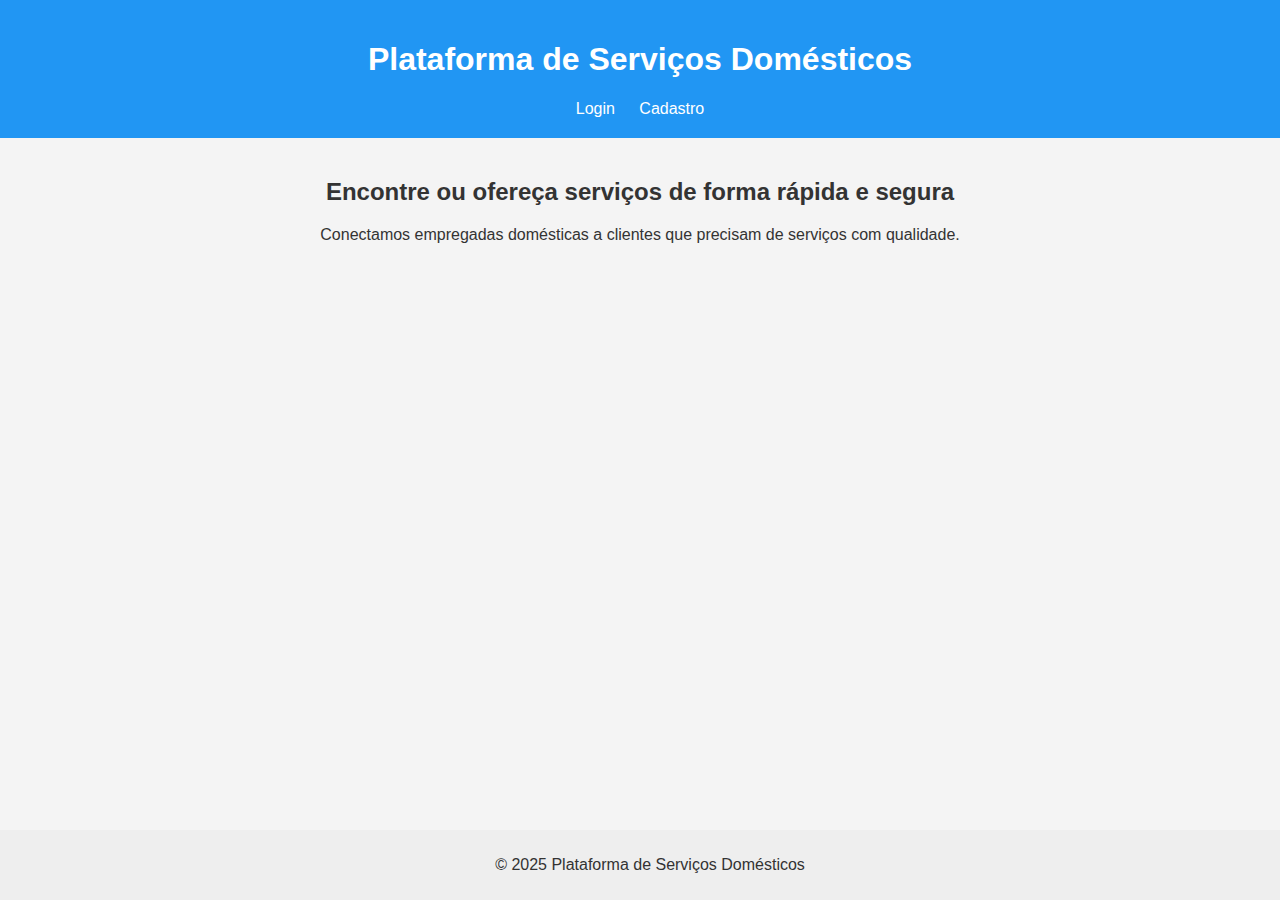
<file: src/main/resources/static/index.html>
<!DOCTYPE html>
<html lang="pt-BR">
<head>
    <meta charset="UTF-8">
    <title>Serviços Domésticos</title>
    <link rel="stylesheet" href="style.css">
</head>
<body>
    <header>
        <h1>Plataforma de Serviços Domésticos</h1>
        <nav>
            <a href="login.html">Login</a>
            <a href="cadastro.html">Cadastro</a>
        </nav>
    </header>

    <main>
        <section class="intro">
            <h2>Encontre ou ofereça serviços de forma rápida e segura</h2>
            <p>Conectamos empregadas domésticas a clientes que precisam de serviços com qualidade.</p>
        </section>
    </main>

    <footer>
        <p>&copy; 2025 Plataforma de Serviços Domésticos</p>
    </footer>
</body>
</html>
</file>
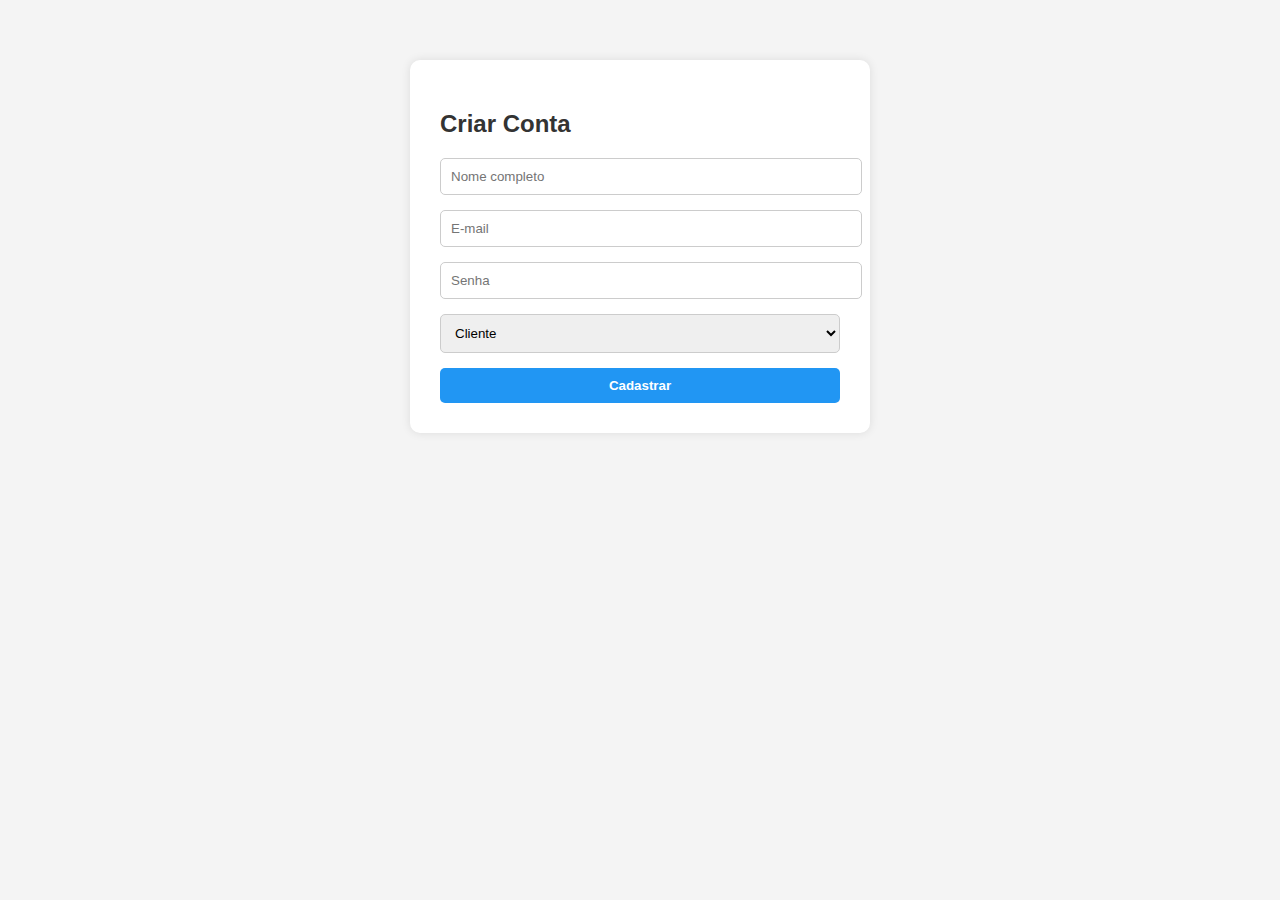
<file: src/main/resources/static/cadastro.html>
<!DOCTYPE html>
<html lang="pt-BR">
<head>
    <meta charset="UTF-8">
    <title>Cadastro</title>
    <link rel="stylesheet" href="style.css">
</head>
<body>
    <div class="form-container">
        <h2>Criar Conta</h2>
        <form action="/api/auth/register" method="post">
            <input type="text" name="nome" placeholder="Nome completo" required>
            <input type="email" name="email" placeholder="E-mail" required>
            <input type="password" name="senha" placeholder="Senha" required>
            <select name="tipo">
                <option value="cliente">Cliente</option>
                <option value="empregada">Empregada</option>
            </select>
            <button type="submit">Cadastrar</button>
        </form>
    </div>
</body>
</html>
</file>
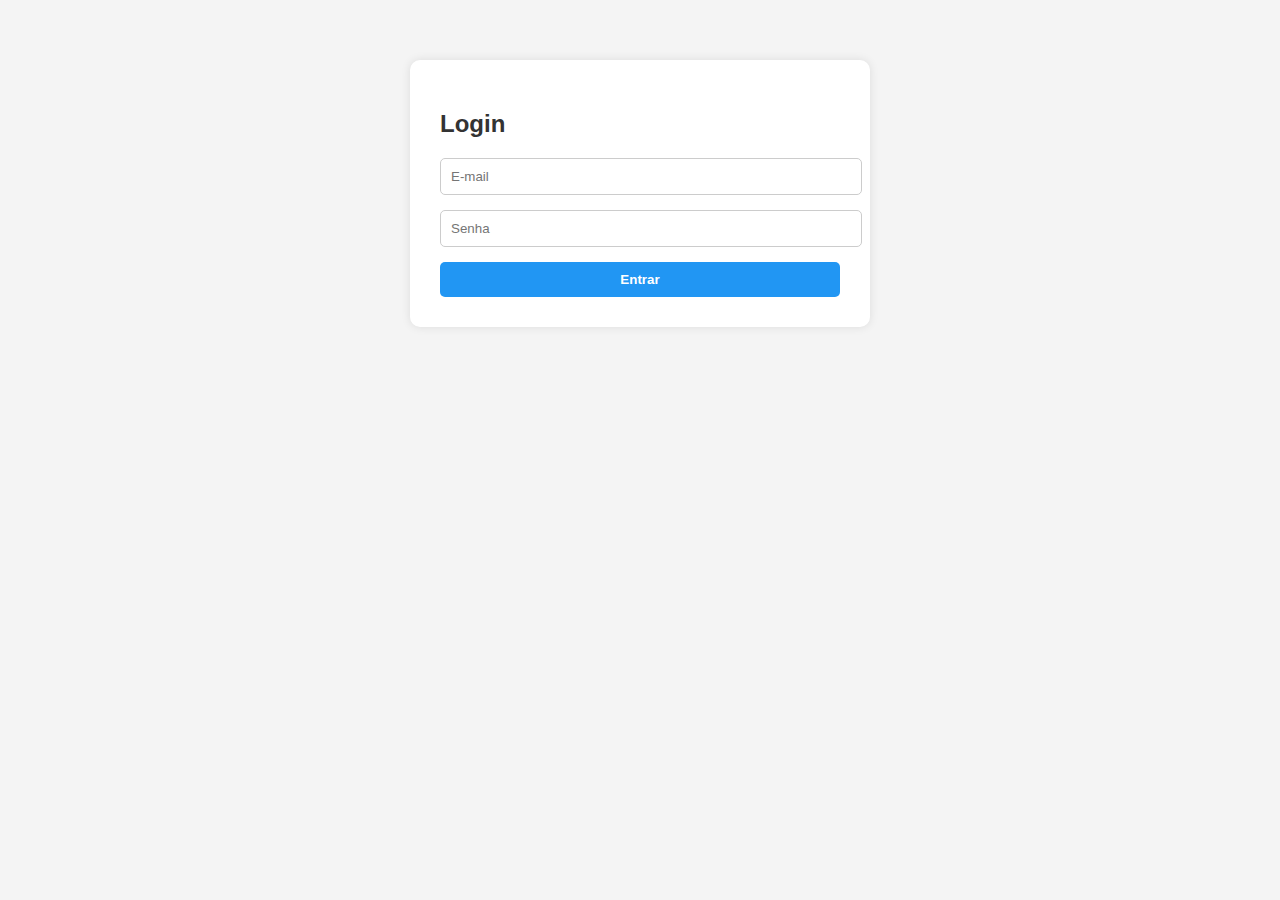
<file: src/main/resources/static/login.html>
<!DOCTYPE html>
<html lang="pt-BR">
<head>
    <meta charset="UTF-8">
    <title>Login</title>
    <link rel="stylesheet" href="style.css">
</head>
<body>
    <div class="form-container">
        <h2>Login</h2>
        <form action="/api/auth/login" method="post">
            <input type="email" name="email" placeholder="E-mail" required>
            <input type="password" name="senha" placeholder="Senha" required>
            <button type="submit">Entrar</button>
        </form>
    </div>
</body>
</html>
</file>
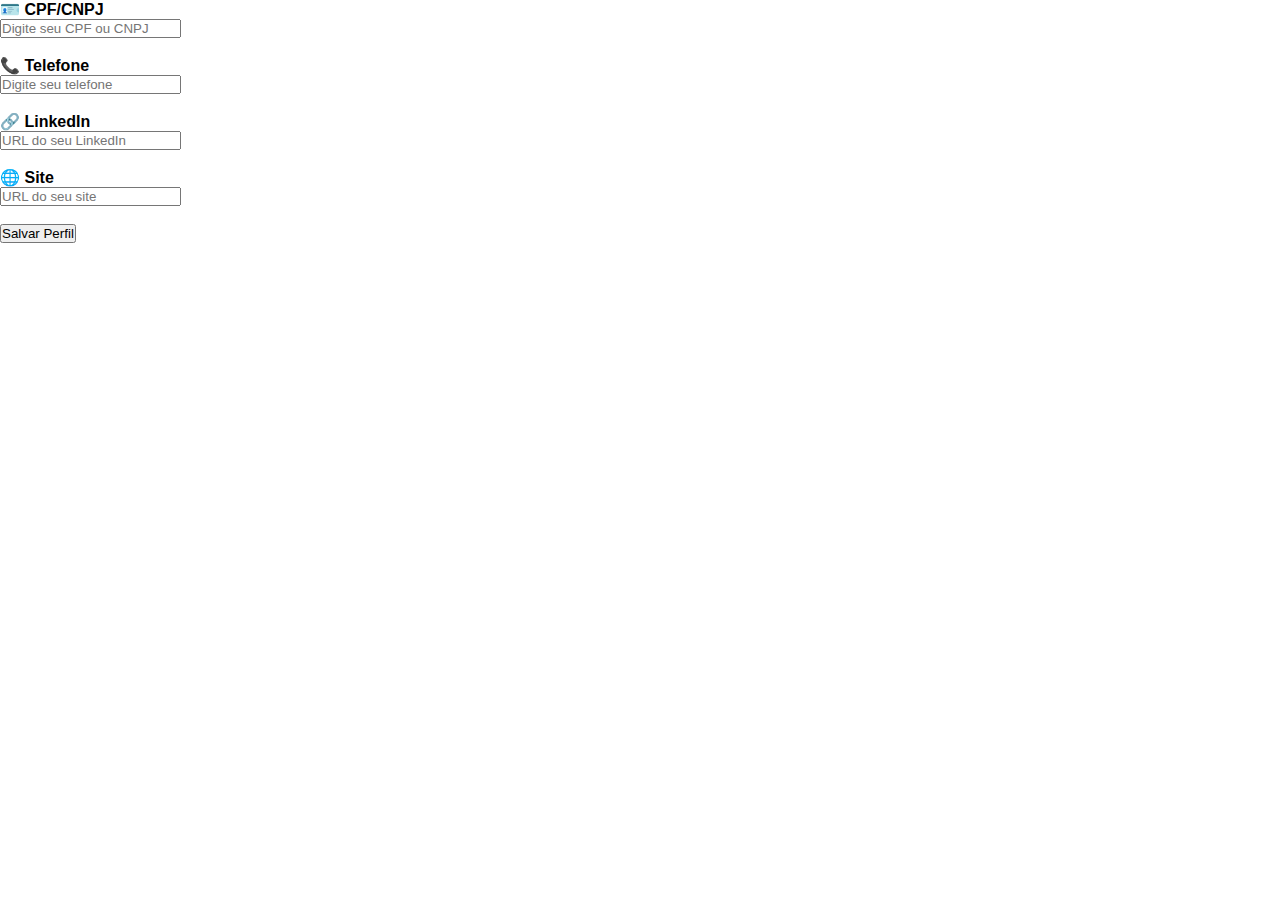
<file: src/main/resources/static/FrontEndCleaningService-main/HTML/perfiltrabalhador.html>
<!DOCTYPE html>
<html lang="pt-br">
<head>
  <meta charset="UTF-8" />
  <meta name="viewport" content="width=device-width, initial-scale=1" />
  <title>Perfil - DOMUSPRO</title>
  <link rel="stylesheet" href="../CSS/perfiltrabalhador.css" />
</head>
<body>
  <!-- seu conteúdo HTML aqui -->

  <!-- Formulário com inputs -->
  <section class="dados">
    <label>🪪 <strong>CPF/CNPJ</strong><br>
      <input type="text" id="cpf" placeholder="Digite seu CPF ou CNPJ" />
    </label><br /><br />
    <label>📞 <strong>Telefone</strong><br>
      <input type="text" id="telefone" placeholder="Digite seu telefone" />
    </label><br /><br />
    <label>🔗 <strong>LinkedIn</strong><br>
      <input type="url" id="linkedin" placeholder="URL do seu LinkedIn" />
    </label><br /><br />
    <label>🌐 <strong>Site</strong><br>
      <input type="url" id="site" placeholder="URL do seu site" />
    </label><br /><br />
    <button id="btnSalvar">Salvar Perfil</button>
  </section>

  <!-- SCRIPT deve ficar aqui -->
  <script>
    // Garante que o DOM esteja carregado antes de adicionar o event listener
    document.addEventListener('DOMContentLoaded', () => {
      const btnSalvar = document.getElementById('btnSalvar');

      btnSalvar.addEventListener('click', () => {
        const cpf = document.getElementById('cpf').value.trim();
        const telefone = document.getElementById('telefone').value.trim();
        const linkedin = document.getElementById('linkedin').value.trim();
        const site = document.getElementById('site').value.trim();

        // Validação simples (opcional)
        if (!cpf || !telefone) {
          alert('Por favor, preencha pelo menos CPF/CNPJ e Telefone.');
          return;
        }

        const dados = { cpf, telefone, linkedin, site };

        fetch('http://localhost:8080/api/usuarios', {
          method: 'POST',
          headers: { 'Content-Type': 'application/json' },
          body: JSON.stringify(dados)
        })
          .then(response => {
            if (!response.ok) throw new Error('Erro na resposta do servidor');
            return response.json();
          })
          .then(data => {
            alert('Perfil salvo com sucesso!');
            console.log(data);
          })
          .catch(error => {
            console.error('Erro ao salvar:', error);
            alert('Erro ao salvar os dados.');
          });
      });
    });
  </script>
</body>
</html>
</file>
<file: src/main/resources/static/style.css>
body {
    margin: 0;
    font-family: "Segoe UI", sans-serif;
    background-color: #f4f4f4;
    color: #333;
}

header {
    background-color: #2196F3;
    padding: 20px;
    color: white;
    text-align: center;
}

nav a {
    margin: 0 10px;
    color: white;
    text-decoration: none;
}

main {
    padding: 20px;
    text-align: center;
}

footer {
    background-color: #eee;
    text-align: center;
    padding: 10px;
    position: fixed;
    bottom: 0;
    width: 100%;
}

.form-container {
    max-width: 400px;
    margin: 60px auto;
    padding: 30px;
    background: white;
    border-radius: 10px;
    box-shadow: 0 0 10px rgba(0,0,0,0.1);
}

input, select, button {
    display: block;
    width: 100%;
    padding: 10px;
    margin-top: 15px;
    border-radius: 5px;
    border: 1px solid #ccc;
}

button {
    background-color: #2196F3;
    color: white;
    font-weight: bold;
    border: none;
    cursor: pointer;
}

button:hover {
    background-color: #1976D2;
}
</file>
<file: src/main/resources/static/FrontEndCleaningService-main/CSS/perfiltrabalhador.css>
/* Reset e base */
* {
  margin: 0;
  padding: 0;
  box-sizing: border-box;
}
body, html {
  font-family: Arial, sans-serif;
  background-color: #fff;
}

/* Navbar */
.navbar {
  display: flex;
  justify-content: space-between;
  padding: 1rem 2rem;
  background: linear-gradient(to right, #d4ecfd, #f4d1f4);
  font-weight: bold;
}
.navbar a {
  text-decoration: none;
  margin: 0 1rem;
  color: #000;
}
.navbar a.active {
  border-bottom: 2px solid #000;
}

/* Layout */
.perfil-container {
  display: flex;
  min-height: 90vh;
}

/* Sidebar */
.sidebar {
  background-color: #2c2c2c;
  color: white;
  width: 250px;
  padding: 2rem 1rem;
  text-align: center;
}
.sidebar .profile-pic {
  width: 100px;
  border-radius: 50%;
  margin-bottom: 1rem;
}
.sidebar h2 {
  font-size: 1.2rem;
  margin-bottom: 1.5rem;
}
.sidebar-menu p {
  text-align: left;
  font-size: 0.9rem;
  margin-bottom: 0.5rem;
}
.sidebar-menu ul {
  list-style: none;
  text-align: left;
}
.sidebar-menu li {
  padding: 8px 0;
  cursor: pointer;
}
.sidebar-menu .active-item {
  font-weight: bold;
}

/* Main profile content */
.profile-main {
  flex: 1;
  padding: 2rem;
}
.profile-main h1 {
  font-size: 2rem;
  margin-bottom: 1.5rem;
}

.resumo {
  display: flex;
  align-items: center;
  gap: 1rem;
  margin-bottom: 2rem;
}
.profile-icon {
  width: 80px;
}
.info p {
  margin: 0.3rem 0;
}
.info a {
  color: #0077cc;
}

.dados p {
  margin-bottom: 0.8rem;
}

.opcoes {
  display: flex;
  gap: 1rem;
  margin: 2rem 0;
}
.box {
  flex: 1;
  border: 1px solid #ccc;
  border-radius: 8px;
  padding: 1rem;
  position: relative;
}
.box .edit {
  position: absolute;
  top: 1rem;
  right: 1rem;
  cursor: pointer;
}

.anuncio {
  margin-top: 2rem;
}
.anuncio-title {
  font-weight: bold;
  margin-bottom: 0.5rem;
}
.dots {
  float: right;
  cursor: pointer;
}
.premium-box {
  display: flex;
  gap: 1rem;
  align-items: center;
  border: 1px solid #ccc;
  padding: 1rem;
  border-radius: 10px;
}
.premium-icon {
  width: 60px;
}
.badge {
  font-weight: bold;
}
.benefit {
  font-size: 0.85rem;
  color: #444;
}
</file>
